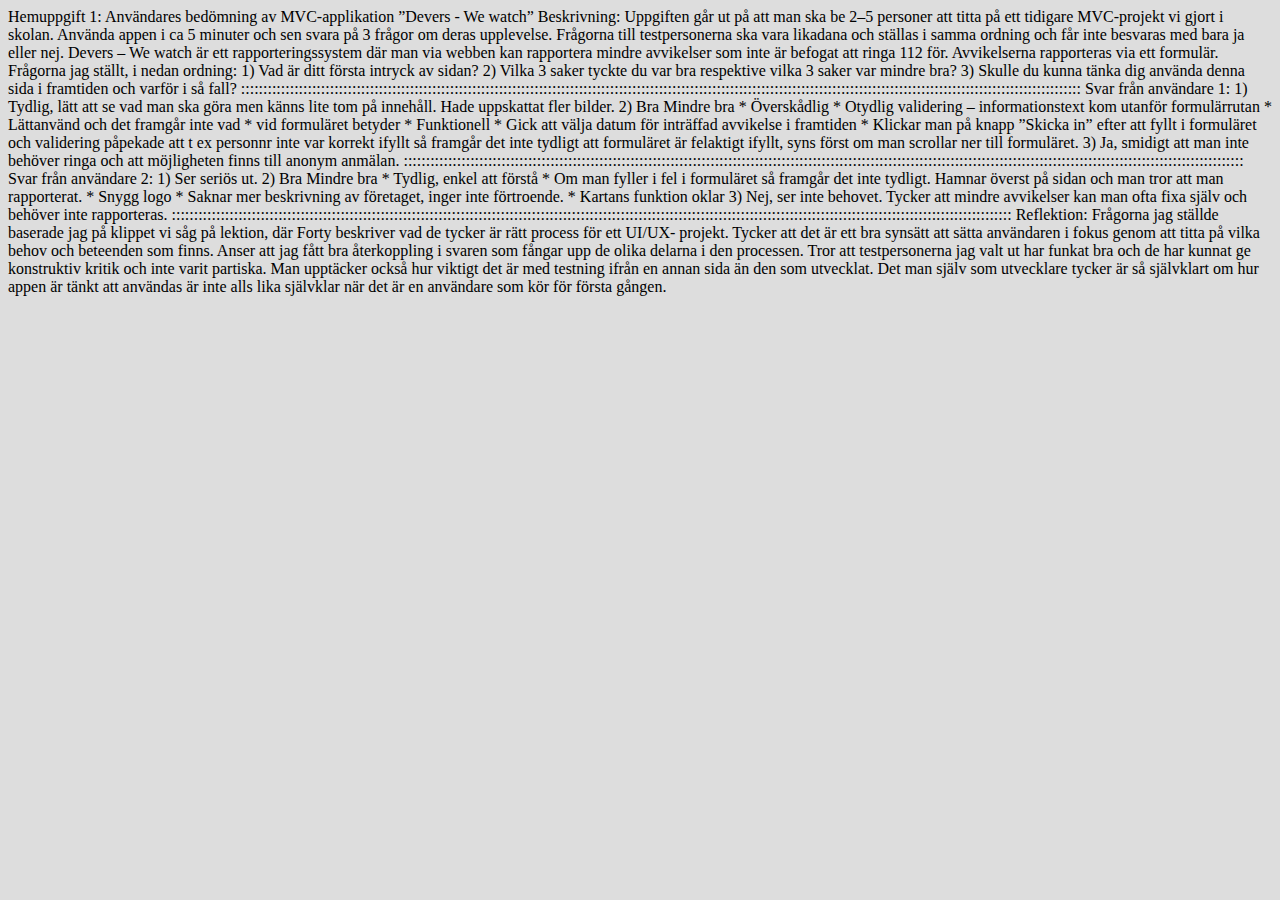
<file: Hemuppgift1.html>
<!DOCTYPE html>
<html lang="sv">

<head>
    <meta charset="utf-8">
    <title>Övningar Clientside programmering</title>
    <style>
        body {
            background-color: #dddddd;
            font-family: verdana;
        }
        
        > ol > li {
            border: 1px solid lightblue;
        }
        
        ol {
            margin-bottom: 25px;
            font-weight: bold;
        }
        
        ol ol {
            font-size: 1.0em;
        }
        
        li {
            margin-bottom: 10px;
            font-size: 1.0em;
        }
        
        h1 {
            font-size: 1.9em;
            font-color: #99ccff;
        }
        
        h2 {
            font-size: 1.2em;
        }
        
        h3 {
            font-size: 1.0em;
        }
    </style>
</head>

<body> Hemuppgift 1: Användares bedömning av MVC-applikation ”Devers - We watch” Beskrivning: Uppgiften går ut på att man ska be 2–5 personer att titta på ett tidigare MVC-projekt vi gjort i skolan. Använda appen i ca 5 minuter och sen svara på 3 frågor om deras upplevelse. Frågorna till testpersonerna ska vara likadana och ställas i samma ordning och får inte besvaras med bara ja eller nej. Devers – We watch är ett rapporteringssystem där man via webben kan rapportera mindre avvikelser som inte är befogat att ringa 112 för. Avvikelserna rapporteras via ett formulär. Frågorna jag ställt, i nedan ordning: 1) Vad är ditt första intryck av sidan? 2) Vilka 3 saker tyckte du var bra respektive vilka 3 saker var mindre bra? 3) Skulle du kunna tänka dig använda denna sida i framtiden och varför i så fall? ::::::::::::::::::::::::::::::::::::::::::::::::::::::::::::::::::::::::::::::::::::::::::::::::::::::::::::::::::::::::::::::::::::::::::::::::::::::::::::::::::::::::::::::::::::::::::::: Svar från användare 1: 1) Tydlig, lätt att se vad man ska göra men känns lite tom på innehåll. Hade uppskattat fler bilder. 2) Bra Mindre bra * Överskådlig * Otydlig validering – informationstext kom utanför formulärrutan * Lättanvänd och det framgår inte vad * vid formuläret betyder * Funktionell * Gick att välja datum för inträffad avvikelse i framtiden * Klickar man på knapp ”Skicka in” efter att fyllt i formuläret och validering påpekade att t ex personnr inte var korrekt ifyllt så framgår det inte tydligt att formuläret är felaktigt ifyllt, syns först om man scrollar ner till formuläret. 3) Ja, smidigt att man inte behöver ringa och att möjligheten finns till anonym anmälan. ::::::::::::::::::::::::::::::::::::::::::::::::::::::::::::::::::::::::::::::::::::::::::::::::::::::::::::::::::::::::::::::::::::::::::::::::::::::::::::::::::::::::::::::::::::::::::::: Svar från användare 2: 1) Ser seriös ut. 2) Bra Mindre bra * Tydlig, enkel att förstå * Om man fyller i fel i formuläret så framgår det inte tydligt. Hamnar överst på sidan och man tror att man rapporterat. * Snygg logo * Saknar mer beskrivning av företaget, inger inte förtroende. * Kartans funktion oklar 3) Nej, ser inte behovet. Tycker att mindre avvikelser kan man ofta fixa själv och behöver inte rapporteras. ::::::::::::::::::::::::::::::::::::::::::::::::::::::::::::::::::::::::::::::::::::::::::::::::::::::::::::::::::::::::::::::::::::::::::::::::::::::::::::::::::::::::::::::::::::::::::::: Reflektion: Frågorna jag ställde baserade jag på klippet vi såg på lektion, där Forty beskriver vad de tycker är rätt process för ett UI/UX- projekt. Tycker att det är ett bra synsätt att sätta användaren i fokus genom att titta på vilka behov och beteenden som finns. Anser att jag fått bra återkoppling i svaren som fångar upp de olika delarna i den processen. Tror att testpersonerna jag valt ut har funkat bra och de har kunnat ge konstruktiv kritik och inte varit partiska. Man upptäcker också hur viktigt det är med testning ifrån en annan sida än den som utvecklat. Det man själv som utvecklare tycker är så självklart om hur appen är tänkt att användas är inte alls lika självklar när det är en användare som kör för första gången. </body>

</html>
</file>
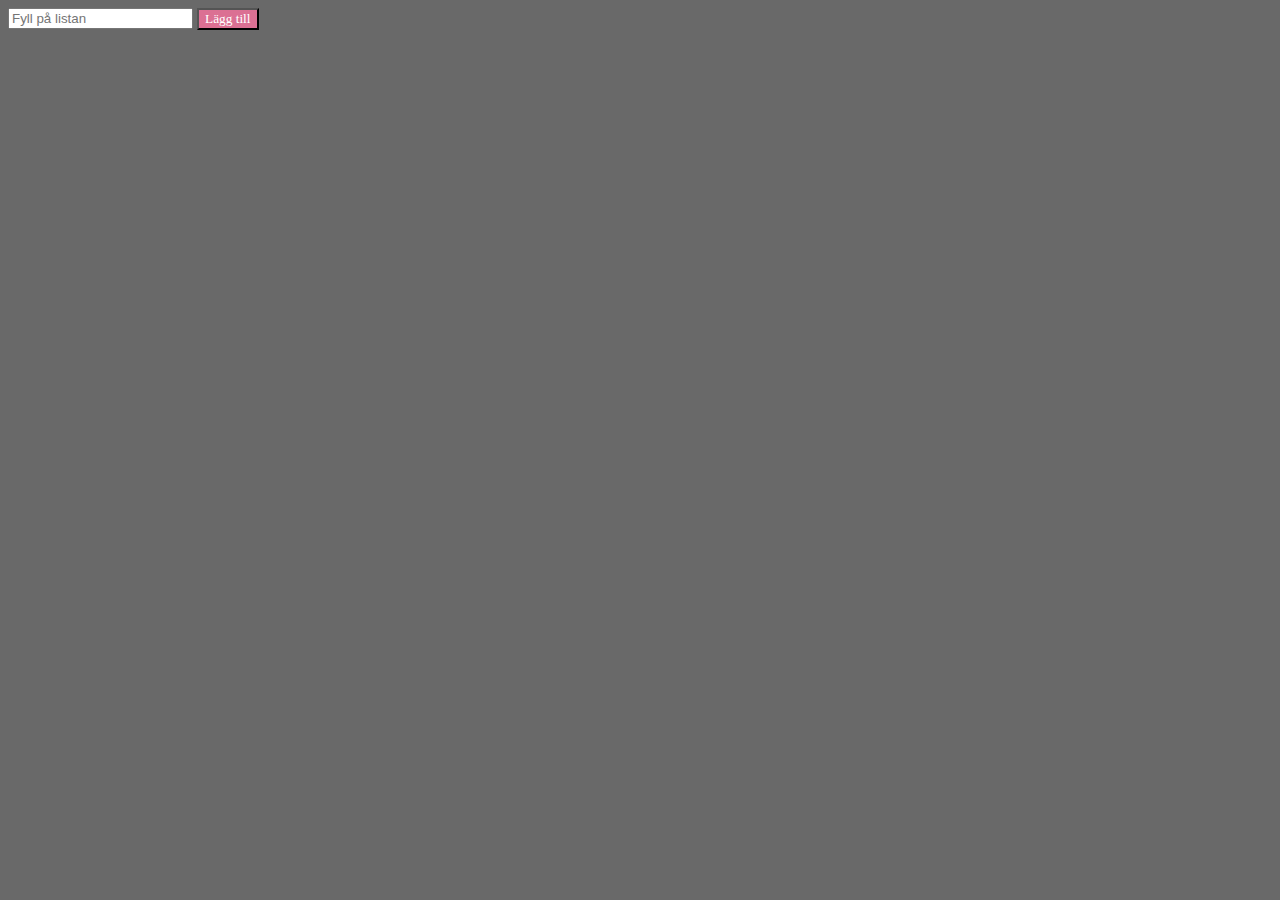
<file: inl10.html>
<!DOCTYPE html>
<html>

<head>
    <title>Uppgift 10</title>
    <meta charset="utf-8" />
    <!-- CSS -->
    <link rel="stylesheet" href="https://maxcdn.bootstrapcdn.com/bootstrap/3.3.6/css/bootstrap.min.css" integrity="sha384-1q8mTJOASx8j1Au+a5WDVnPi2lkFfwwEAa8hDDdjZlpLegxhjVME1fgjWPGmkzs7" crossorigin="anonymous" />
    <link type="text/css" property="stylesheet" rel="stylesheet" href="/css/main.css" />
    <!-- Javascript -->
    <!-- Latest compiled and minified JavaScript
    <script src="https://maxcdn.bootstrapcdn.com/bootstrap/3.3.6/js/bootstrap.min.js" integrity="sha384-0mSbJDEHialfmuBBQP6A4Qrprq5OVfW37PRR3j5ELqxss1yVqOtnepnHVP9aJ7xS" crossorigin="anonymous"></script>-->
</head>

<body>
    <container>
        <row>
            <div class="col-sm-6 col-sm-offset-2">
                <form>
                    <input id="textbox" class="form-control" type="text" name="textbox" placeholder="Fyll på listan" />
                    <button id="btnAdd" type="button">Lägg till</button>
                </form>
                <div>
                    <ul id="list"> </ul>
                </div>
            </div>
        </row>
    </container>
    <script src="/script/scriptInl10.js"></script>
</body>

</html>
</file>
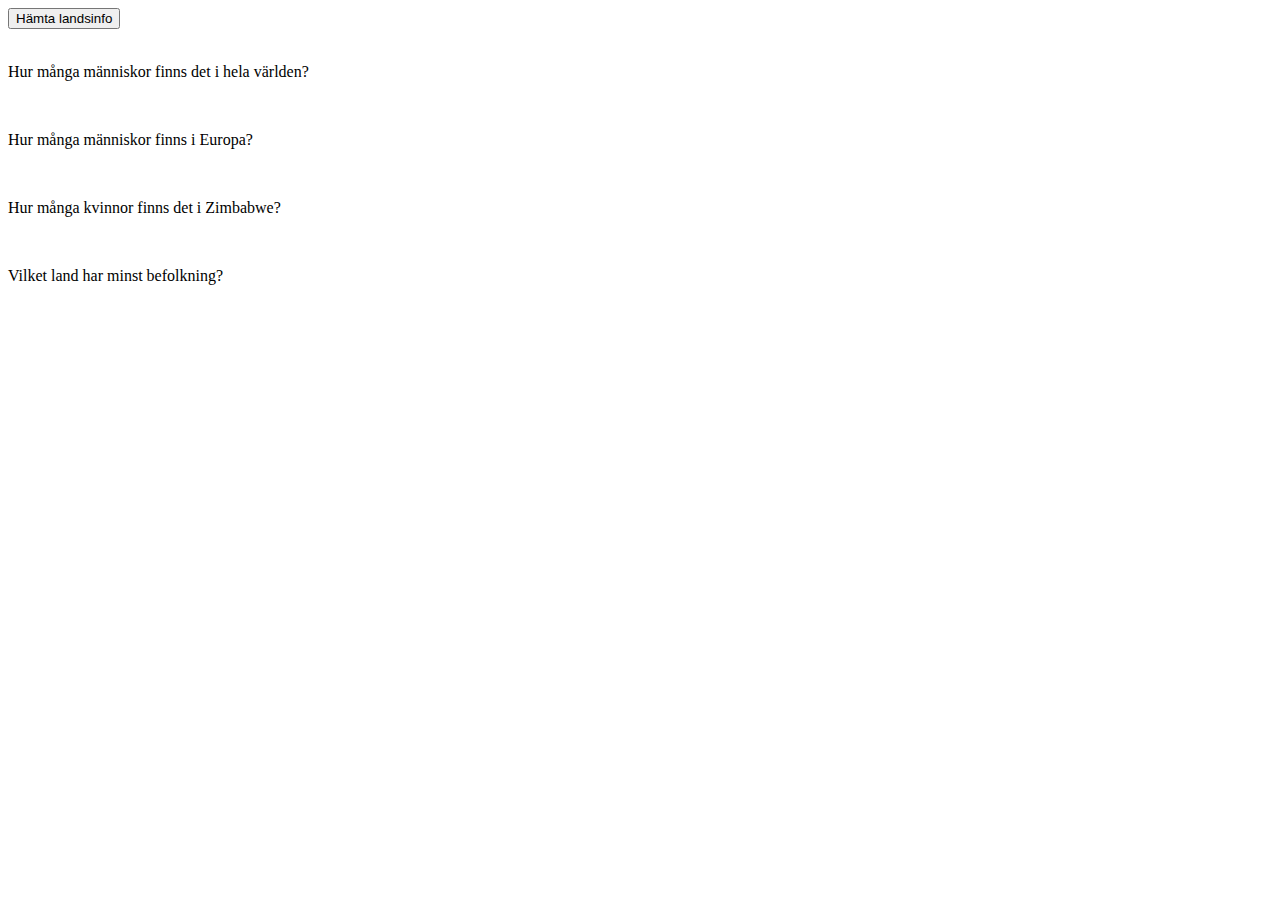
<file: inl12.html>
<!DOCTYPE html>
<html>

<head>
    <meta charset="utf-8">
    <meta name="viewport" content="width=device-width">
    <title>Uppgift 12</title>
</head>

<body>
    <div class="container">
        <div class="row">
            <button type="button" id="btn">Hämta landsinfo</button>
            <br/>
            <br/>
            <p>Hur många människor finns det i hela världen?</p>
            <p id="a1"></p>
            <br/>
            <p>Hur många människor finns i Europa?</p>
            <p id="a2"></p>
            <br/>
            <p>Hur många kvinnor finns det i Zimbabwe?</p>
            <p id="a3"></p>
            <br/>
            <p>Vilket land har minst befolkning?</p>
            <p id="a4"></p>
            <div id="divPop"></div>
        </div>
    </div>
    <script src="/script/scriptInl12.js"></script>
</body>

</html>
</file>
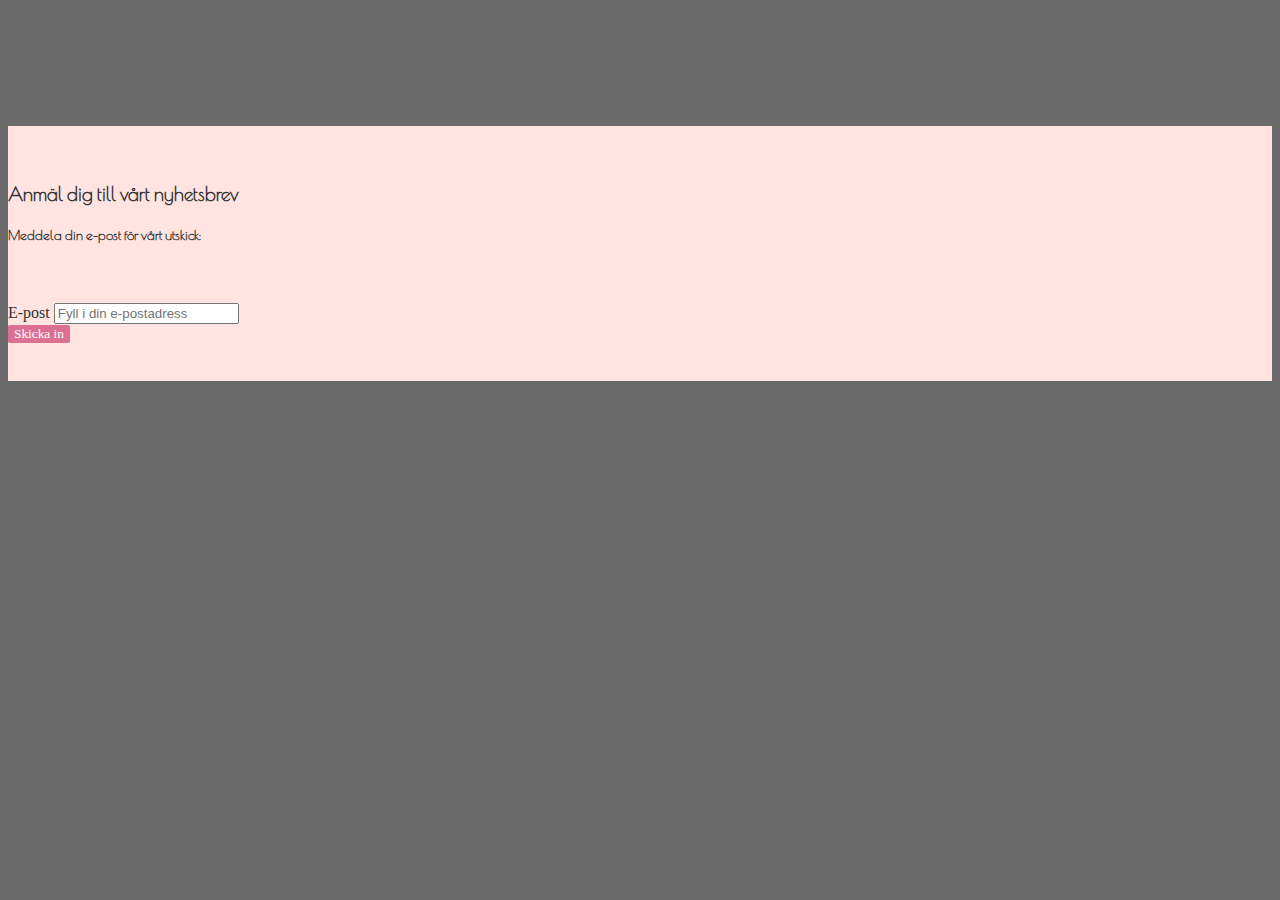
<file: inl6.html>
<!DOCTYPE html>
<html>

<head>
    <title>Uppgift 6</title>
    <meta name="viewport" content="width=device-width, initial-scale=1.0" />
    <meta charset="utf-8" />
    <!-- CSS -->
    <link rel="stylesheet" href="https://maxcdn.bootstrapcdn.com/bootstrap/3.3.6/css/bootstrap.min.css" integrity="sha384-1q8mTJOASx8j1Au+a5WDVnPi2lkFfwwEAa8hDDdjZlpLegxhjVME1fgjWPGmkzs7" crossorigin="anonymous" />
    <link type="text/css" property="stylesheet" rel="stylesheet" href="css/main.css" />
    <link href="https://fonts.googleapis.com/css?family=Gruppo|Poiret+One" rel="stylesheet"> </head>

<body>
    <div class="container">
        <div class="row border">
            <div class="col-xs-12 col-sm-8 col-sm-offset-2 col-md-6 col-md-offset-2 col-lg-6 col-lg-offset-2">
                <h3>Anmäl dig till vårt nyhetsbrev</h3>
                <h5>Meddela din e-post för vårt utskick:</h5>
                <form>
                    <div class="form-group">
                        <label for="email">E-post</label>
                        <input id="email" class="form-control" type="text" name="email" placeholder="Fyll i din e-postadress" />
                        <br>
                        <button id="btnSendEmail" class="center-block btn-lg" type="submit">Skicka in</button>
                    </div>
                </form>
            </div>
        </div>
    </div>
</body>

</html>
</file>
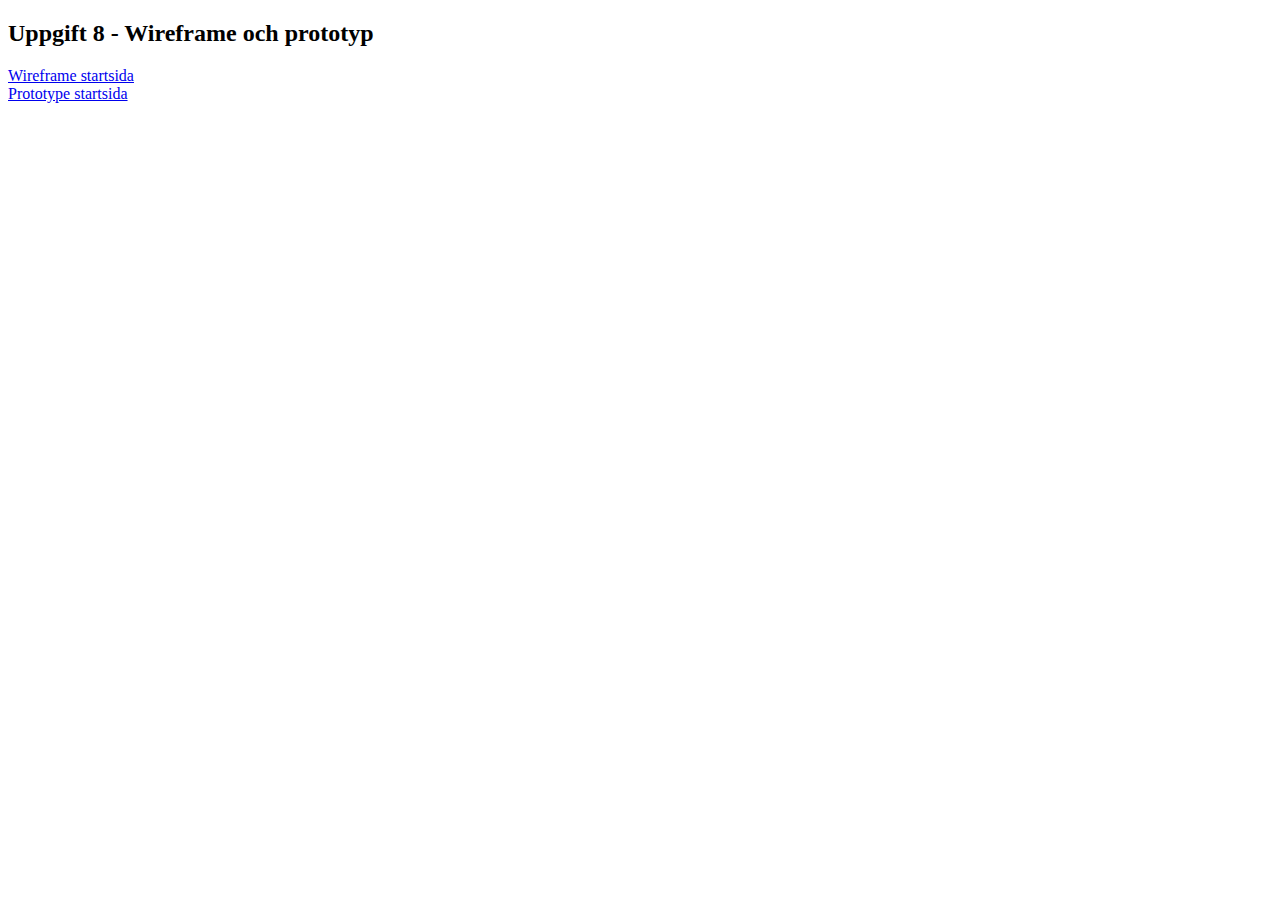
<file: inl8.html>
<!DOCTYPE html>
<html>

<head>
    <title>Uppgift 8</title>
    <meta charset="utf-8" />
    <!-- CSS -->
    <link rel="stylesheet" href="https://maxcdn.bootstrapcdn.com/bootstrap/3.3.6/css/bootstrap.min.css" integrity="sha384-1q8mTJOASx8j1Au+a5WDVnPi2lkFfwwEAa8hDDdjZlpLegxhjVME1fgjWPGmkzs7" crossorigin="anonymous" />
    <!-- Javascript -->
    <!-- Latest compiled and minified JavaScript
    <script src="https://maxcdn.bootstrapcdn.com/bootstrap/3.3.6/js/bootstrap.min.js" integrity="sha384-0mSbJDEHialfmuBBQP6A4Qrprq5OVfW37PRR3j5ELqxss1yVqOtnepnHVP9aJ7xS" crossorigin="anonymous"></script>-->
</head>

<body>
    <container>
        <row>
            <h2>Uppgift 8 - Wireframe och prototyp</h2>
            <p></p>
            <div> <a href="https://app.moqups.com/elmet/wYhf4KZjSj/view">Wireframe startsida</a> </div>
            <div><a href="https://marvelapp.com/4270h68">Prototype startsida</a></div>
        </row>
    </container>
</body>

</html>
</file>
<file: css/main.css>
body {
    background-color: dimgray;
    height: 100%;
    color: #333;
}

.border {
    height: 100%;
    margin-top: 10%;
    padding-top: 3%;
    background-color: mistyrose;
    margin-bottom: 10%;
    padding-bottom: 3%;
}

h3 {
    font-family: 'Gruppo', cursive;
    font-family: 'Poiret One', cursive;
    font-weight: bold;
}

h5 {
    font-family: 'Gruppo', cursive;
    font-family: 'Poiret One', cursive;
    font-weight: bold;
    padding-bottom: 3%;
}

#btnSendEmail {
    background-color: palevioletred;
    color: white;
    border-radius: 5%;
    border-color: mistyrose;
    border: 1px;
}

.inActive {
    background-color: white;
}

#addApp {
    background-color: white;
    padding: 5%;
}

.input {
    border: 2px solid grey;
    padding: 10px;
    width: 50px;
    display: inline-block;
    text-align: center;
}

.result {
    border: 2px solid grey;
    padding: 10px;
    width: 50px;
    display: inline-block;
    text-align: center;
}

#headline {
    font-family: 'Verdana';
    color: white;
}

#loadMessage {
    font-family: 'Verdana';
    font-style: italic;
    color: white;
}

.countryFacts {
    font-family: 'Verdana';
    color: white;
}

th {
    font-family: 'Verdana';
    font-weight: bold;
    text-align: left;
    border-bottom: solid pink 2px;
}

td {
    font-family: 'Verdana';
    padding-left: 10px;
    padding-right: 25px;
}

table {
    border-spacing: 10px;
}

#sum-row {
    height: 50px;
    padding-top: 20px;
    padding-bottom: 20px;
    color: white;
    background-color: pink;
    border-top: dotted 4px palevioletred;
    text-align: center;
    font-weight: bold;
    font-size: 16px;
}

button {
    font-family: 'Verdana';
    color: white;
    background-color: palevioletred;
}
</file>
